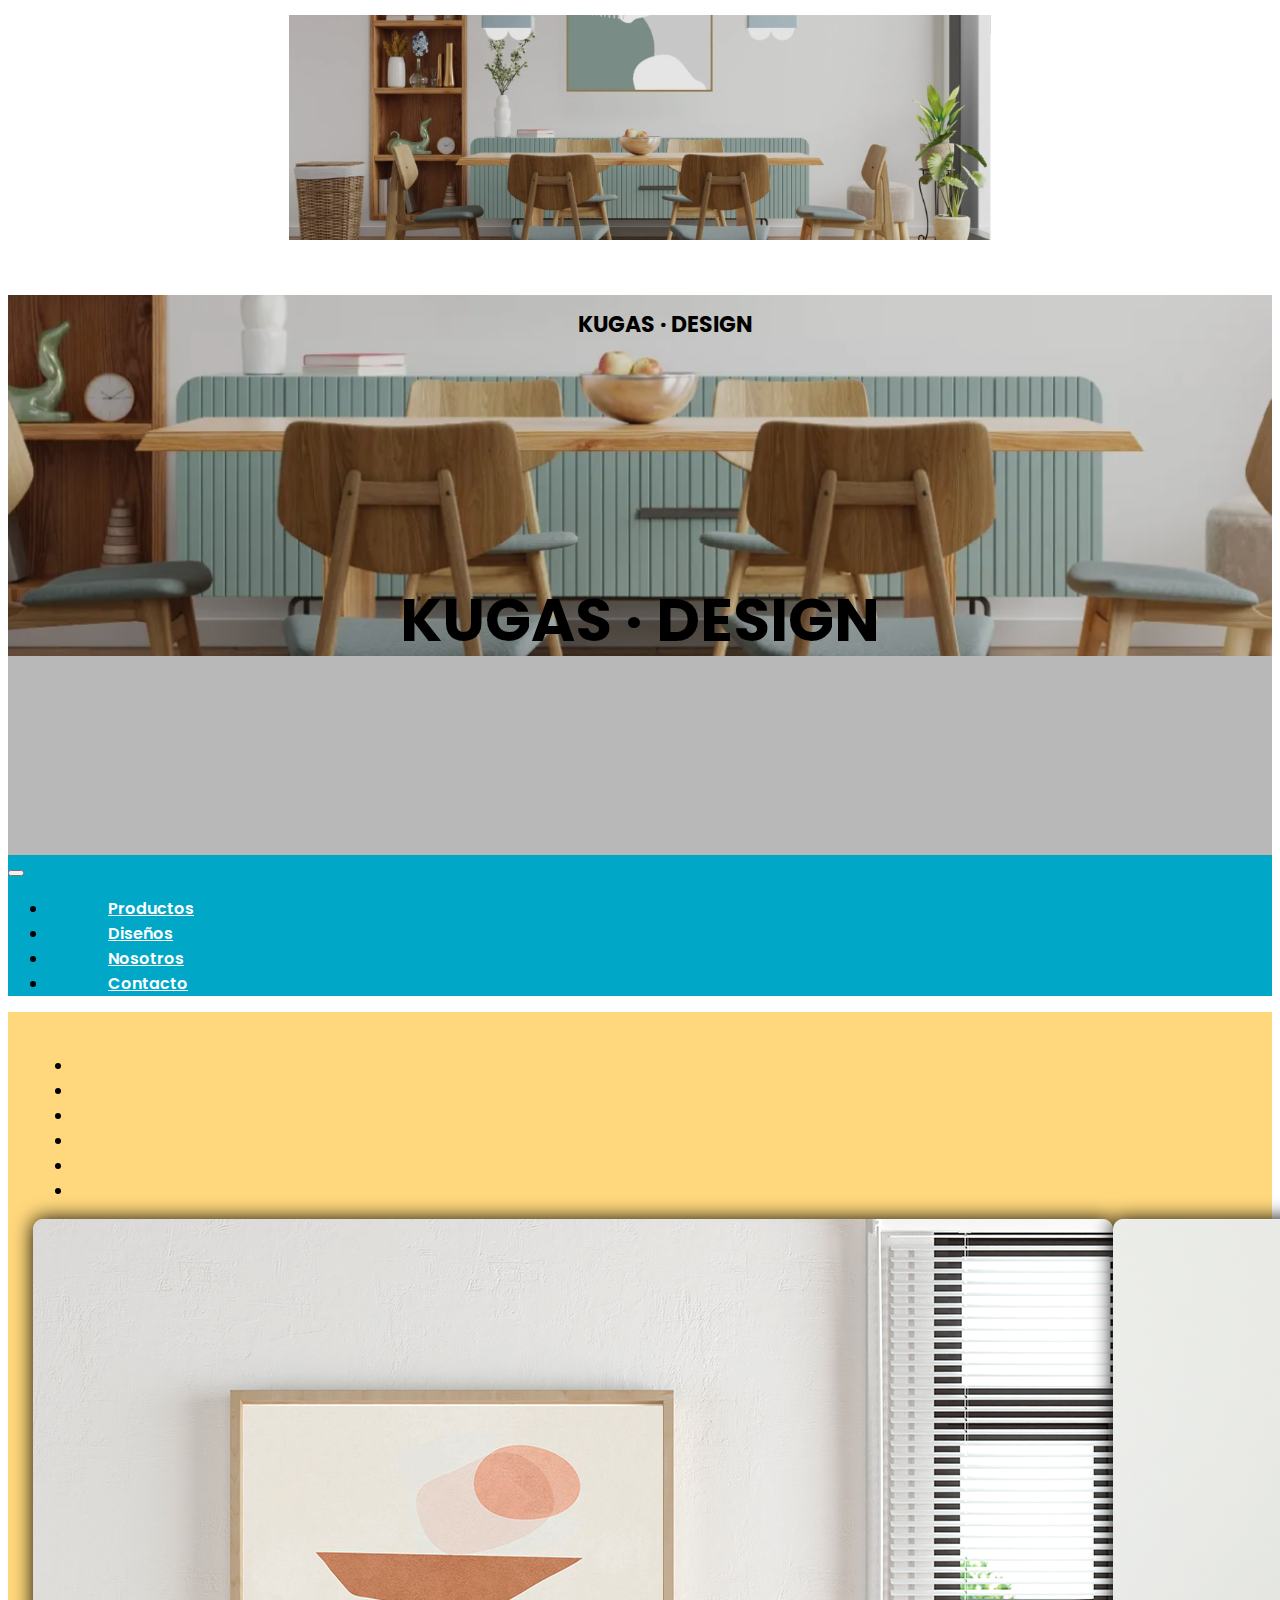
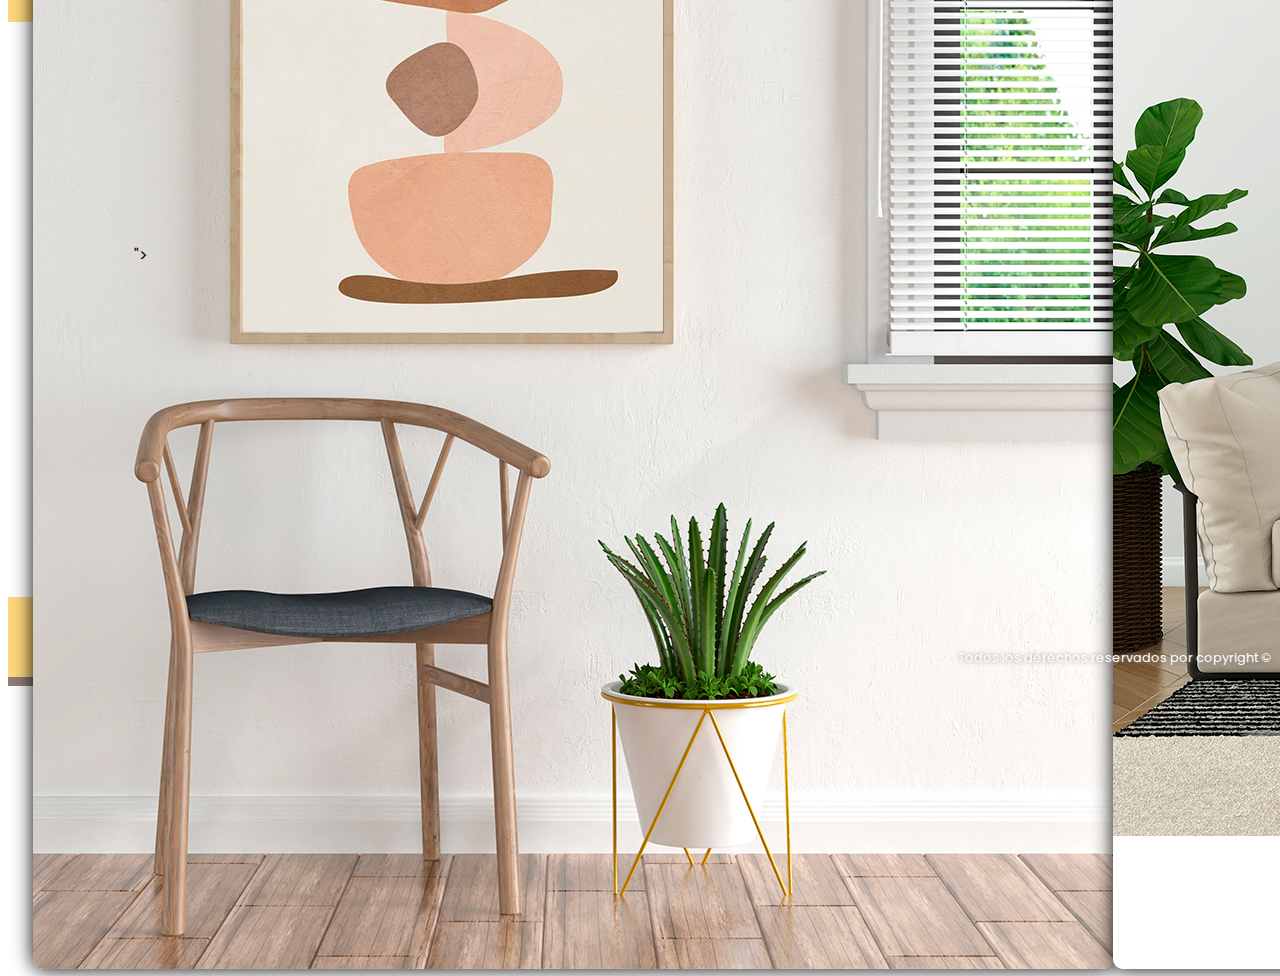
<file: index.html>
<!DOCTYPE html>
<html lang="es">
<head>
    <meta charset="UTF-8">
    <meta http-equiv="X-UA-Compatible" content="IE=edge">
    <meta name="viewport" content="width=device-width, initial-scale=1.0">
    <meta name="keywords" content="kugas, diseñador, diseño, minimalismo, minimalista, cuadros, laminas, calcos, posters">
    <meta name="description" content="En Kugas nos ocupamos de materializar tus ideas creadoras, llenamos de arte y diseño tu casa con cuadros, laminas, calcos y posters a pedido">
    <link rel="shortcut icon" href="./images/favicon.jpg">
    <link rel="stylesheet" href="https://cdn.jsdelivr.net/npm/bootstrap@4.6.2/dist/css/bootstrap.min.css" integrity="sha384-xOolHFLEh07PJGoPkLv1IbcEPTNtaed2xpHsD9ESMhqIYd0nLMwNLD69Npy4HI+N" crossorigin="anonymous">
    <link rel="preconnect" href="https://fonts.googleapis.com">
    <link rel="preconnect" href="https://fonts.gstatic.com" crossorigin>
    <link rel="stylesheet" href="https://cdnjs.cloudflare.com/ajax/libs/font-awesome/6.2.1/css/all.min.css" integrity="sha512-MV7K8+y+gLIBoVD59lQIYicR65iaqukzvf/nwasF0nqhPay5w/9lJmVM2hMDcnK1OnMGCdVK+iQrJ7lzPJQd1w==" crossorigin="anonymous" referrerpolicy="no-referrer" />
    <link href="https://fonts.googleapis.com/css2?family=Poppins:wght@200&display=swap" rel="stylesheet">

    <link rel="stylesheet" href="./CSS/style.css">
    <title>KUGAS · DESIGN</title>
</head>
<body>
    <!-- header start-->

    <header class="container-fluid">
        <div class="container-fluid m-head d-block d-lg-none">
            <div class="container- fluid row">
                <div class="col-8  col-sm-7">
                </div>
                <div class="m-titulo col-4  col-sm-5">
                    <h1>KUGAS · DESIGN</h1>
                </div>
            </div>
        </div>
        <div class="container-fluid d-none d-lg-block d-head">
            <div class="align-items-center">
                <h1>KUGAS · DESIGN</h1>
            </div>
        </div>
    
    </header>

    <!-- header end -->

     <!-- navbar start -->

     <nav class="navbar navbar-expand-lg bg-dark sticky-top" >
      <button class="navbar-toggler" type="button" data-toggle="collapse" data-target="#collapsibleNavbar">
        <span class="navbar-toggler-icon"><i class="fa-solid fa-bars"></i></span>
      </button>
      <div class="collapse navbar-collapse centrar" id="collapsibleNavbar">
          <ul class="navbar-nav ">
              <li class="nav-item mx-5">
              <a class="nav-link" href="./pages/productos.html">Productos</a>
              </li>
              <li class="nav-item mx-5">
              <a class="nav-link" href="./pages/designs.html">Diseños</a>
              </li>
              <li class="nav-item mx-5">
              <a class="nav-link" href="./pages/nosotros.html">Nosotros</a>
              </li>    
              <li class="nav-item mx-5">
              <a class="nav-link" href="./pages/contacto.html">Contacto</a>
              </li>    
          </ul>
      </div>  
  </nav>



<!-- navbar end -->

<!-- Carrusel start -->

<div class="container-fluid carrusel">
    <div class="container h-100">
        <div id="demo" class="carousel slide h-100" data-ride="carousel">
        
            <!-- Indicators -->
            <ul class="carousel-indicators">
              <li data-target="#demo" data-slide-to="0" class="active"></li>
              <li data-target="#demo" data-slide-to="1"></li>
              <li data-target="#demo" data-slide-to="2"></li>
              <li data-target="#demo" data-slide-to="3"></li>
              <li data-target="#demo" data-slide-to="4"></li>
              <li data-target="#demo" data-slide-to="5"></li>
            </ul>
            
            <!-- The slideshow -->
            <div class="carousel-inner carrusel-tam h-100 text-center">
              <div class="carousel-item active ">
                <img src="./images/render/19.jpg" alt="cuadros"  class="h-100">
              </div>
              <div class="carousel-item ">
                <img src="./images/render/21.jpg" alt="cuadros" class="h-100">
              </div>
              <div class="carousel-item ">
                <img src="./images/render/23.jpg" alt="cuadros" class="h-100">
              </div>
              <div class="carousel-item ">
                <img src="./images/render/31.png" alt="cuadros" class="h-100">
              </div>
              <div class="carousel-item ">
                <img src="./images/render/29.jpg" alt="cuadros" class="h-100">
              </div>
              <div class="carousel-item ">
                <img src="./images/render/33.png" alt="cuadros" class="h-100">
              </div>
              
            </div>
            
            <!-- Left and right controls -->
            <a class="carousel-control-prev" href="#demo" data-slide="prev">
              <span class="carousel-control-prev-icon"></span>
            </a>
            <a class="carousel-control-next" href="#demo" data-slide="next">
              <span class="carousel-control-next-icon"></span>
            </a>
          </div>
    </div>
</div class="container-fluid carusel">

<!-- Carrusel end -->

<!-- media start -->

<div id="f-icon" class="container-fluid row p-5 m-0 p-0">
    <div class="container col-lg-6 f-icon  row m-0 h50-m">
        <div class="container col-6 p-0">
            <div class="container-fluid f-mp  f-icon-centro h50 p-0"></div>
            <div class="container-fluid f-tarj f-icon-centro h50 p-0"></div>
        </div>
        <div class="container col-6   p-0">
            <div class="container-fluid f-camio  f-icon-centro h50 p-0"></div>
            <div class="container-fluid f-carri  f-icon-centro h50 p-0"></div>
        </div>
    </div>
    <div class="container col-lg-6 f-vid m-0 d-flex h50-m">
        <div class="embed-responsive embed-responsive-16by9 m-0 t-5 center-block align-self-center">
          <iframe width="100%" height="100%" src="https://www.youtube.com/embed/hR65-9__gc0" title="YouTube video player" frameborder="0" allow="accelerometer; autoplay; clipboard-write; encrypted-media; gyroscope; picture-in-picture; web-share" allowfullscreen></iframe>">
        </div>
    </div>
  </div>

<!-- media end -->

<!-- footer start -->

<footer class="container-fluid row m-0">
  <div id="social" class="col h-100 d-flex align-items-end m-0">
    <a href="https://www.facebook.com/" id="fb"><i class="fa-brands fa-facebook icono"></i></a>
    <a href="https://twitter.com/" id="tw"><i class="fa-brands fa-twitter icono"></i></a>
    <a href="https://instagram.com/kugas.design?igshid=Yzg5MTU1MDY=" id="ig"><i class="fa-brands fa-instagram icono"></i></a> 
  </div>
  <div id="copy" class="col h-100 m-0 p-0">
    <p>Todos los derechos reservados por copyright ©</p>
  </div>
</footer>

<!-- footer end -->

    <script src="https://cdn.jsdelivr.net/npm/jquery@3.5.1/dist/jquery.slim.min.js" integrity="sha384-DfXdz2htPH0lsSSs5nCTpuj/zy4C+OGpamoFVy38MVBnE+IbbVYUew+OrCXaRkfj" crossorigin="anonymous"></script>
    <script src="https://cdn.jsdelivr.net/npm/bootstrap@4.6.2/dist/js/bootstrap.bundle.min.js" integrity="sha384-Fy6S3B9q64WdZWQUiU+q4/2Lc9npb8tCaSX9FK7E8HnRr0Jz8D6OP9dO5Vg3Q9ct" crossorigin="anonymous"></script>
</body>
</html>
</file>
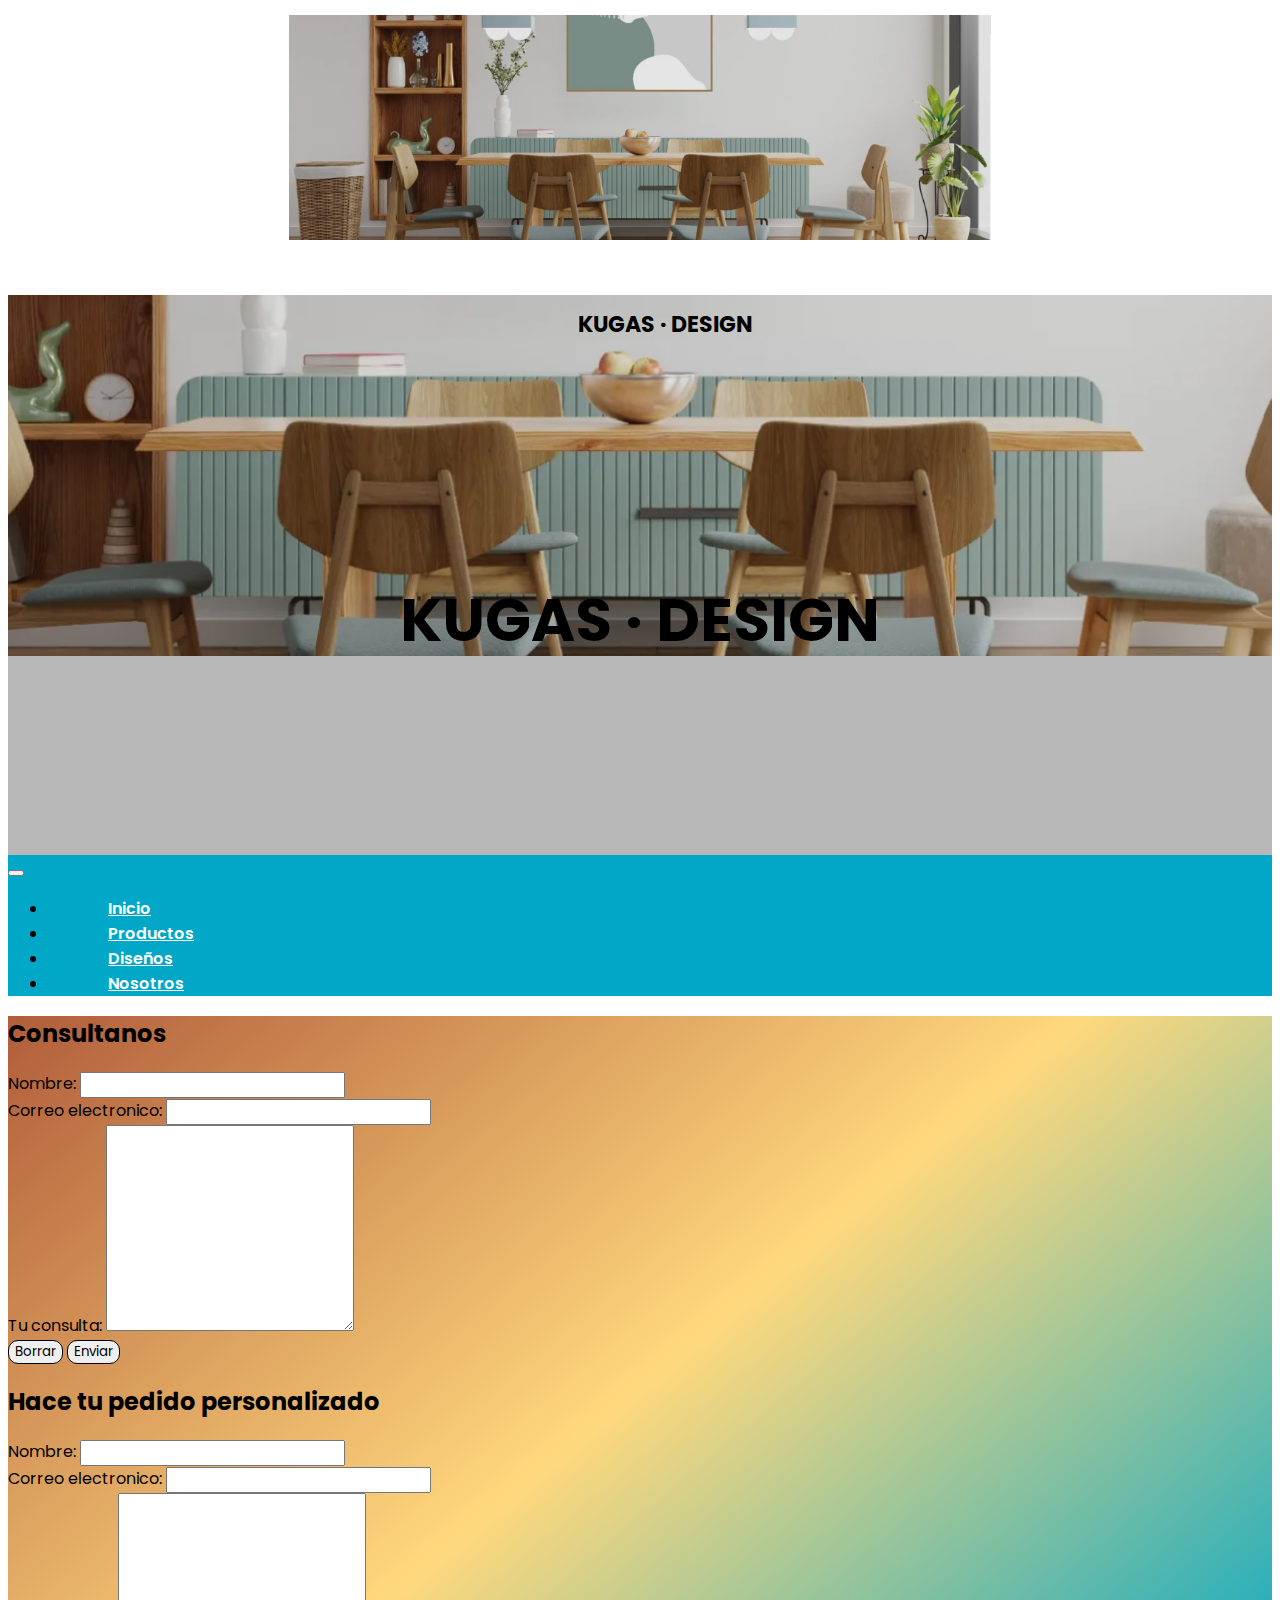
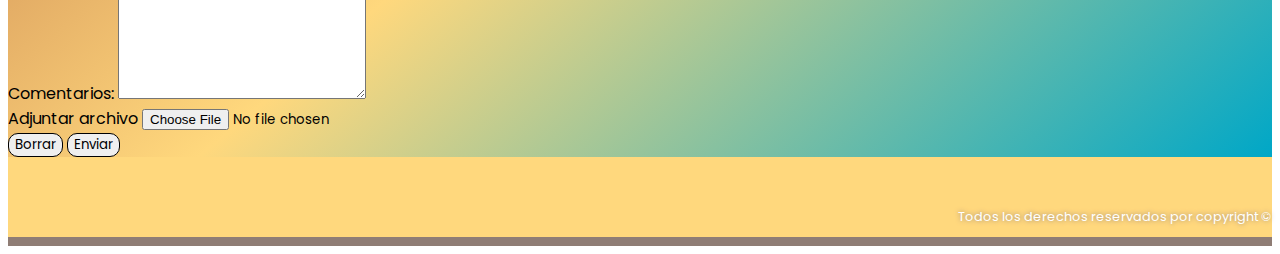
<file: pages/contacto.html>
<!DOCTYPE html>
<html lang="es">
    <head>
        <meta charset="UTF-8">
        <meta http-equiv="X-UA-Compatible" content="IE=edge">
        <meta name="viewport" content="width=device-width, initial-scale=1.0">
        <meta name="keywords" content="kugas, design, diseño, minimalismo, minimalista, contacto, contactar, pedidos, consultas, pedir, encargar">
        <meta name="description" content="Comunicate con Kugas. Sacate todas tus dudas, o encarganos la materializacion de tu propio diseño">
        <link rel="shortcut icon" href="../images/favicon.jpg">
        <link rel="stylesheet" href="https://cdn.jsdelivr.net/npm/bootstrap@4.6.2/dist/css/bootstrap.min.css" integrity="sha384-xOolHFLEh07PJGoPkLv1IbcEPTNtaed2xpHsD9ESMhqIYd0nLMwNLD69Npy4HI+N" crossorigin="anonymous">
        <link rel="preconnect" href="https://fonts.googleapis.com">
        <link rel="preconnect" href="https://fonts.gstatic.com" crossorigin>
        <link rel="stylesheet" href="https://cdnjs.cloudflare.com/ajax/libs/font-awesome/6.2.1/css/all.min.css" integrity="sha512-MV7K8+y+gLIBoVD59lQIYicR65iaqukzvf/nwasF0nqhPay5w/9lJmVM2hMDcnK1OnMGCdVK+iQrJ7lzPJQd1w==" crossorigin="anonymous" referrerpolicy="no-referrer" />
        <link href="https://fonts.googleapis.com/css2?family=Poppins:wght@200&display=swap" rel="stylesheet">
    
        <link rel="stylesheet" href="../CSS/style.css">
        <title>KUGAS · CONTACTO</title>
    </head>
    <body class="fondito">
<!-- header start -->

<header class="container-fluid">
    <div class="container-fluid m-head d-block d-lg-none">
        <div class="container- fluid row">
            <div class="col-8  col-sm-7">
            </div>
            <div class="m-titulo col-4  col-sm-5">
                <h1>KUGAS · DESIGN</h1>
            </div>
        </div>
    </div>
    <div class="container-fluid d-none d-lg-block d-head">
        <div class="align-items-center">
            <h1>KUGAS · DESIGN</h1>
        </div>
    </div>

</header>

     <!-- navbar start -->

     <nav class="navbar navbar-expand-lg bg-dark sticky-top" >
        <button class="navbar-toggler" type="button" data-toggle="collapse" data-target="#collapsibleNavbar">
          <span class="navbar-toggler-icon"><i class="fa-solid fa-bars"></i></span>
        </button>
        <div class="collapse navbar-collapse centrar" id="collapsibleNavbar">
            <ul class="navbar-nav">
                <li class="nav-item mx-5">
                <a class="nav-link" href="../index.html">Inicio</a>
                </li>
                <li class="nav-item mx-5">
                <a class="nav-link" href="./productos.html">Productos</a>
                </li>
                <li class="nav-item mx-5">
                <a class="nav-link" href="./designs.html">Diseños</a>
                </li>    
                <li class="nav-item mx-5">
                <a class="nav-link" href="./nosotros.html">Nosotros</a>
                </li>    
            </ul>
        </div>  
    </nav>

    <!-- navbar end -->

<!-- header end -->

<!-- contenido start -->

<div class="container-fluid p-0 fondoArena" id="contacto">

    <!-- consultanos start -->

    <div class="row border">
        <form action="" method="get" enctype="text/plain" class="col-lg-5 p-5">
            <h2>Consultanos</h2>
            <div class="form-group row">
                <label for="nombre" class="col-md-2">Nombre:</label>
                <input type="text" id="nombre" class="form-control col-md-10">
            </div>
            <div class="form-group row">
                <label for="mail" class="col-md-4">Correo electronico:</label>
                <input type="email" id="mail" class="form-control col-md-8">
            </div>
            <div class="form-group row">
                <label for="consulta" class="col-md-3">Tu consulta:</label>
                <textarea id="consulta" class="form-control col-md-9" rows="10"></textarea>
            </div>
            <div class="container-fluid d-flex justify-content-end">
                <button type="reset" class="btn botonContacto mx-3">Borrar</button>
                <button type="submit" class="btn botonContacto">Enviar</button>
            </div>
        </form>
        <div class="col-lg-7 altura" id="imgContacto1"></div>
    </div>
    <!-- consultanos end -->

    <!-- pedido start -->
    <div class="row">
        <div class="col-lg-6" id="imgContacto2"></div>
        <form action="" method="get" enctype="text/plain" class="col-lg-6 p-5">
            <h2>Hace tu pedido personalizado</h2>
            <div class="form-group row">
                <label for="nombre" class="col-md-2">Nombre:</label>
                <input type="text" id="nombre" class="form-control col-md-10">
            </div>
            <div class="form-group row">
                <label for="mail" class="col-md-4">Correo electronico:</label>
                <input type="email" id="mail" class="form-control col-md-8">
            </div>
            <div class="form-group row">
                <label for="consulta" class="col-md-3">Comentarios:</label>
                <textarea id="consulta" class="form-control col-md-9" rows="10"></textarea>
            </div>
            <div class="form-group row d-flex justify-content-end">
                <label for="addFile" class="col-md-2">Adjuntar archivo</label>
                <input type="file" class="form-control-file col-md-9 mt-2" id="addFile">
              </div>
            <div class="container-fluid d-flex justify-content-end">
                <button type="reset" class="btn botonContacto mx-3">Borrar</button>
                <button type="submit" class="btn botonContacto">Enviar</button>
            </div>
        </form>
    </div>
    <div class="col-lg-6 altura d-lg-none" id="imgContacto2"></div>
    <!-- pedido end -->
</div>

<!-- contenido end -->

<!-- footer start -->

<footer class="container-fluid row m-0 p-0">
    <div id="social" class="col h-100 d-flex align-items-end m-0">
      <a href="https://www.facebook.com/" id="fb"><i class="fa-brands fa-facebook icono"></i></a>
      <a href="https://twitter.com/" id="tw"><i class="fa-brands fa-twitter icono"></i></a>
      <a href="https://instagram.com/kugas.design?igshid=Yzg5MTU1MDY=" id="ig"><i class="fa-brands fa-instagram icono"></i></a> 
    </div>
    <div id="copy" class="col h-100  py-2 px-3">
      <p>Todos los derechos reservados por copyright ©</p>
    </div>
</footer>

<!-- footer end -->
        <script src="https://cdn.jsdelivr.net/npm/jquery@3.5.1/dist/jquery.slim.min.js" integrity="sha384-DfXdz2htPH0lsSSs5nCTpuj/zy4C+OGpamoFVy38MVBnE+IbbVYUew+OrCXaRkfj" crossorigin="anonymous"></script>
        <script src="https://cdn.jsdelivr.net/npm/bootstrap@4.6.2/dist/js/bootstrap.bundle.min.js" integrity="sha384-Fy6S3B9q64WdZWQUiU+q4/2Lc9npb8tCaSX9FK7E8HnRr0Jz8D6OP9dO5Vg3Q9ct" crossorigin="anonymous"></script>
</body>
</html>
</file>
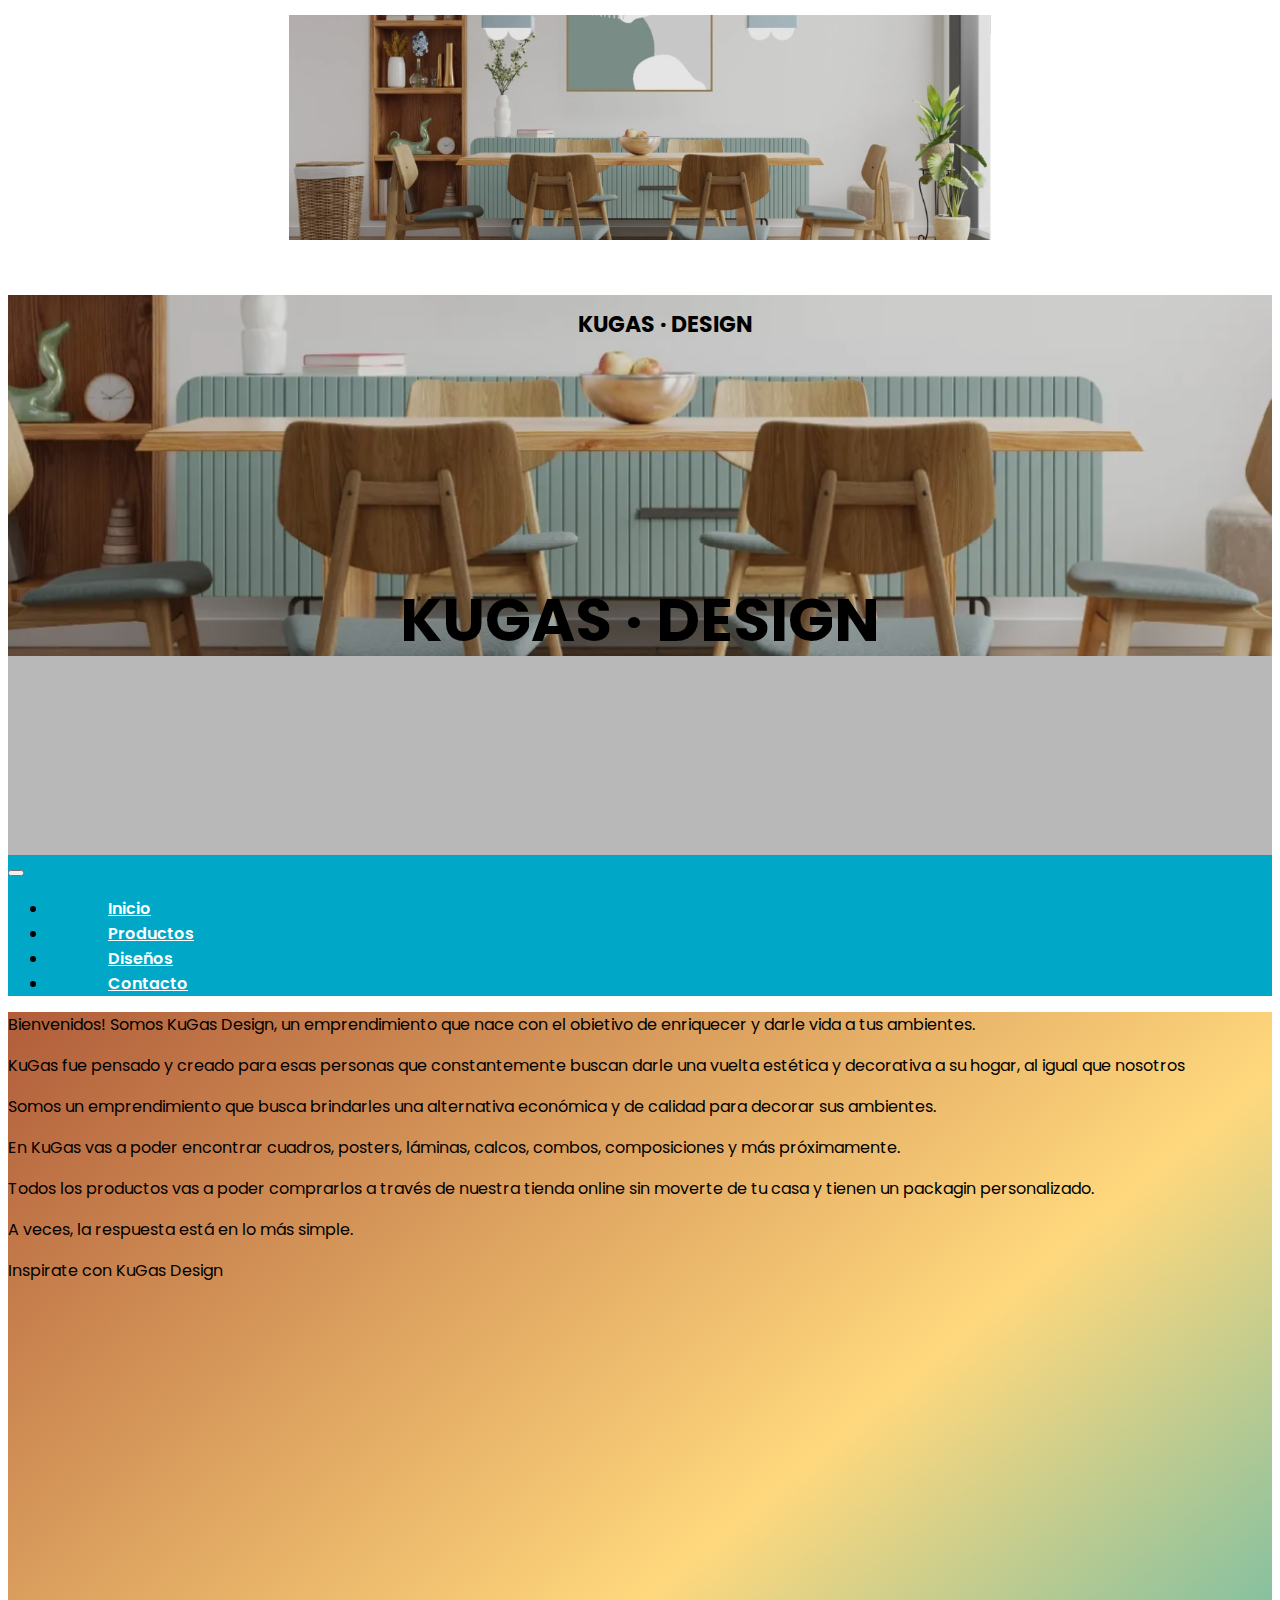
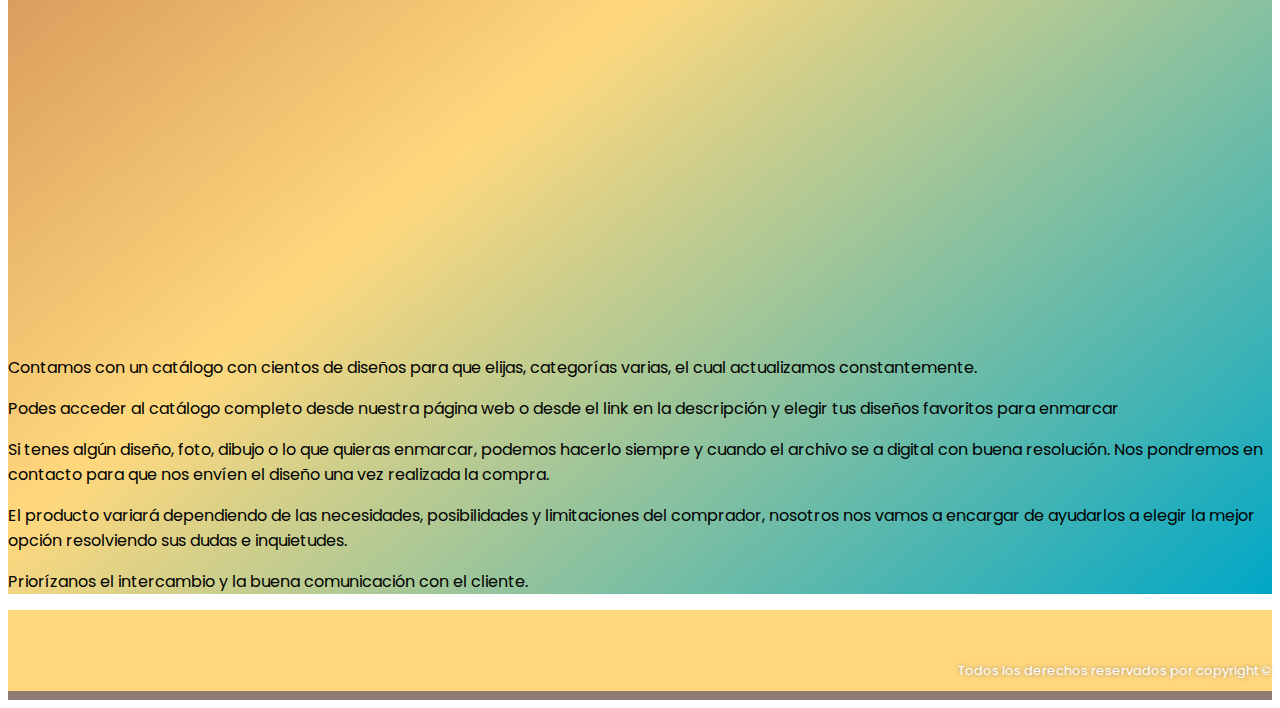
<file: pages/nosotros.html>
<!DOCTYPE html>
<head>
    <meta charset="UTF-8">
    <meta http-equiv="X-UA-Compatible" content="IE=edge">
    <meta name="viewport" content="width=device-width, initial-scale=1.0">
    <meta name="keywords" content="kugas, design, diseño, minimalismo, minimalista, sobre nosotros, nosotros, conocenos, valores, mision">
    <meta name="description" content="Somos Kugas, conoce nuestra historia, y a donde vamos">
    <link rel="shortcut icon" href="../images/favicon.jpg">
    <link rel="stylesheet" href="https://cdn.jsdelivr.net/npm/bootstrap@4.6.2/dist/css/bootstrap.min.css" integrity="sha384-xOolHFLEh07PJGoPkLv1IbcEPTNtaed2xpHsD9ESMhqIYd0nLMwNLD69Npy4HI+N" crossorigin="anonymous">
    <link rel="preconnect" href="https://fonts.googleapis.com">
    <link rel="preconnect" href="https://fonts.gstatic.com" crossorigin>
    <link rel="stylesheet" href="https://cdnjs.cloudflare.com/ajax/libs/font-awesome/6.2.1/css/all.min.css" integrity="sha512-MV7K8+y+gLIBoVD59lQIYicR65iaqukzvf/nwasF0nqhPay5w/9lJmVM2hMDcnK1OnMGCdVK+iQrJ7lzPJQd1w==" crossorigin="anonymous" referrerpolicy="no-referrer" />
    <link href="https://fonts.googleapis.com/css2?family=Poppins:wght@200&display=swap" rel="stylesheet">

    <link rel="stylesheet" href="../CSS/style.css">
    <title>KUGAS · NOSOTROS</title>
</head>
    <body>
<!-- header start -->

    <header class="container-fluid">
        <div class="container-fluid m-head d-block d-lg-none">
            <div class="container- fluid row">
                <div class="col-8  col-sm-7">
                </div>
                <div class="m-titulo col-4  col-sm-5">
                    <h1>KUGAS · DESIGN</h1>
                </div>
            </div>
        </div>
        <div class="container-fluid d-none d-lg-block d-head">
            <div class="align-items-center">
                <h1>KUGAS · DESIGN</h1>
            </div>
        </div>
    
    </header>

         <!-- navbar start -->

         <nav class="navbar navbar-expand-lg bg-dark sticky-top" >
            <button class="navbar-toggler" type="button" data-toggle="collapse" data-target="#collapsibleNavbar">
              <span class="navbar-toggler-icon"><i class="fa-solid fa-bars"></i></span>
            </button>
            <div class="collapse navbar-collapse centrar" id="collapsibleNavbar">
                <ul class="navbar-nav">
                    <li class="nav-item mx-5">
                    <a class="nav-link" href="../index.html">Inicio</a>
                    </li>
                    <li class="nav-item mx-5">
                    <a class="nav-link" href="./productos.html">Productos</a>
                    </li>
                    <li class="nav-item mx-5">
                    <a class="nav-link" href="./designs.html">Diseños</a>
                    </li>    
                    <li class="nav-item mx-5">
                    <a class="nav-link" href="./contacto.html">Contacto</a>
                    </li>    
                </ul>
            </div>  
        </nav>
    
        <!-- navbar end -->

<!-- header end -->

<!-- contenido start -->

<div class="container-fluid fondoArena p-0">
    <!-- primer texto start -->
    
            <div class="container-fluid m-0 p-5 ">
                <p class="text-center">Bienvenidos! Somos KuGas Design, un emprendimiento que nace con el obietivo de enriquecer y darle vida a tus ambientes.</p>
                <p class="text-center">KuGas fue pensado y creado para esas personas que constantemente buscan darle una vuelta estética y decorativa a su hogar, al igual que nosotros</p>
                <p class="text-center">Somos un emprendimiento que busca brindarles una alternativa económica y de calidad para decorar sus ambientes.</p>
                <p class="text-center">En KuGas vas a poder encontrar cuadros, posters, láminas, calcos, combos, composiciones y más próximamente.</p>
                <p class="text-center">Todos los productos vas a poder comprarlos a través de nuestra tienda online sin moverte de tu casa y tienen un packagin personalizado.</p>
                <p class="text-center">A veces, la respuesta está en lo más simple.</p>
                <p class="text-center">Inspirate con KuGas Design</p>
            </div>
    
    <!-- primer texto end -->
    
    <!-- espaciador img start -->
    
    <div class="container-fluid text-center" id="espaciador1"></div>
    
    <!-- espaciador img end -->
    
    
    <!-- segundo texto start -->
    
    <div class="container-fluid m-0 p-5 ">
        <p class="text-center">Contamos con un catálogo con cientos de diseños para que elijas, categorías varias, el cual actualizamos constantemente.</p>
        <p class="text-center">Podes acceder al catálogo completo desde nuestra página web o desde el link en la descripción y elegir tus diseños favoritos para enmarcar</p>
        <p class="text-center">Si tenes algún diseño, foto, dibujo o lo que quieras enmarcar, podemos hacerlo siempre y cuando el archivo se a digital con buena resolución. Nos pondremos en contacto para que nos envíen el diseño una vez realizada la compra.</p>
        <p class="text-center">El producto variará dependiendo de las necesidades, posibilidades y limitaciones del comprador, nosotros nos vamos a encargar de ayudarlos a elegir la mejor opción resolviendo sus dudas e inquietudes.</p>
        <p class="text-center">Priorízanos el intercambio y la buena comunicación con el cliente.</p>
    </div>
</div>

<!-- segundo texto end -->

<!-- contenido end -->

<!-- footer start -->

<footer class="container-fluid row m-0 p-0">
    <div id="social" class="col h-100 d-flex align-items-end m-0">
      <a href="https://www.facebook.com/" id="fb"><i class="fa-brands fa-facebook icono"></i></a>
      <a href="https://twitter.com/" id="tw"><i class="fa-brands fa-twitter icono"></i></a>
      <a href="https://instagram.com/kugas.design?igshid=Yzg5MTU1MDY=" id="ig"><i class="fa-brands fa-instagram icono"></i></a> 
    </div>
    <div id="copy" class="col h-100  py-2 px-3">
      <p>Todos los derechos reservados por copyright ©</p>
    </div>
</footer>

<!-- footer end -->
        <script src="https://cdn.jsdelivr.net/npm/jquery@3.5.1/dist/jquery.slim.min.js" integrity="sha384-DfXdz2htPH0lsSSs5nCTpuj/zy4C+OGpamoFVy38MVBnE+IbbVYUew+OrCXaRkfj" crossorigin="anonymous"></script>
        <script src="https://cdn.jsdelivr.net/npm/bootstrap@4.6.2/dist/js/bootstrap.bundle.min.js" integrity="sha384-Fy6S3B9q64WdZWQUiU+q4/2Lc9npb8tCaSX9FK7E8HnRr0Jz8D6OP9dO5Vg3Q9ct" crossorigin="anonymous"></script>
    </body>
</html>
</file>
<file: CSS/style.css>
@charset "UTF-8";
* {
  font-family: "Poppins", sans-serif;
}

/* Productos */
/* Header */
header {
  padding: 0 !important;
}
header .m-head {
  background-image: url(../images/header.png);
  background-size: auto 15rem;
  background-repeat: no-repeat;
  height: 15rem;
  background-position-x: center;
  background-position-y: 0px;
  background-attachment: fixed;
}
header .d-head {
  background-image: url(../images/header.png);
  background-size: 1920px auto;
  background-repeat: no-repeat;
  height: 35rem;
  background-position-x: center;
  background-position-y: 0px;
  background-attachment: fixed;
  background-color: rgb(184, 184, 184);
}

h1 {
  font-size: 16px;
  padding-top: 50px;
  text-align: center;
  font-weight: bold;
}

/* navbar */
.navbar {
  background-color: #00a7c7 !important;
}
.navbar a {
  color: white;
  font-weight: 550;
  font-size: 100%;
  margin: 0 60px;
}
.navbar .centrar {
  justify-content: space-evenly !important;
}
.navbar div ul {
  justify-content: center !important;
}
.navbar .fa-solid {
  color: white;
}

nav a:hover {
  text-shadow: 0 0 5px #000002;
  color: #ffd87d !important;
}

/* Carusel */
.carrusel {
  background-color: #ffd87d;
  padding: 2%;
  height: 35rem;
}
.carrusel .carrusel-tam {
  height: 100%;
  display: flex !important;
}
.carrusel .carrusel-tam .carousel-item {
  width: 100%;
  height: 77rem;
  align-self: center !important;
}

/* iconos */
#f-icon {
  background-image: url(../images/img1.png);
  background-size: cover;
  background-position-y: 0px;
  background-attachment: fixed;
  height: 800px;
  height: 35vw;
  padding: 5% 10% !important;
  margin: 0;
}
#f-icon .f-icon-centro {
  background-size: contain;
  background-repeat: no-repeat;
  background-position: center;
}
#f-icon .h50 {
  height: 50%;
}
#f-icon .f-mp {
  background-image: url(../images/logo_mp.png);
}
#f-icon .f-carri {
  background-image: url(../images/carrito.png);
}
#f-icon .f-tarj {
  background-image: url(../images/tarjeta.png);
}
#f-icon .f-camio {
  background-image: url(../images/envio.png);
}

/* contenido productos */
#contenidoProductos {
  background-image: linear-gradient(220deg, #ffd87d, #b15d3a);
}

img {
  box-shadow: 0 0 20px black;
  border-radius: 10px;
}

/* Diseños */
/* galeria */
#galeria {
  background-image: linear-gradient(135deg, #b15d3a, #8f7d75);
}

/* footer */
footer {
  background-image: linear-gradient(to bottom, #ffd87d 90%, #8f7d75 10%);
  height: 7vw;
  font-size: 2vw;
  color: white;
  text-shadow: 0 0 5px #8f7d75;
}
footer p {
  font-size: 1vw;
  text-align: end;
}
footer .icono {
  padding: 5px;
  padding-bottom: 2vw;
}
footer #social a {
  color: white;
}
footer #social a :hover {
  transform: scale(1.3);
  text-shadow: 0 0 10px white;
}
footer #social #fb :hover {
  color: #1877f2;
}
footer #social #ig :hover {
  color: #ff00ea;
}
footer #social #tw :hover {
  color: #5cc6fe;
}
footer #social a :active {
  transform: scale(1);
  text-shadow: 0 0 5px #8f7d75;
}

/* Nosotros */
.fondoArena {
  background-image: linear-gradient(140deg, #b15d3a, #ffd87d, #00a7c7);
}
.fondoArena #espaciador1 {
  height: 50vw !important;
  background-image: url(../images/render/31.png);
  background-attachment: fixed;
  background-position-y: -45vw;
  background-size: cover;
  background-repeat: no-repeat;
}

/* Contacto */
#imgContacto1 {
  background-image: url(../images/render/21.jpg);
  background-size: cover;
  background-position: center;
  background-position-y: -250px;
}

#imgContacto2 {
  background-image: url(../images/render/41.jpg);
  background-size: cover;
  background-position: center;
}

.botonContacto {
  border: solid 1px #000002 !important;
  border-radius: 10px;
  color: #000002;
}

.botonContacto:hover {
  transform: scale(1.1);
  box-shadow: 0 0 6px #8f7d75;
  background-color: #ffd87d;
}

.botonContacto:active {
  transform: scale(1);
  box-shadow: 0 0 0px #8f7d75;
  background-color: #8f7d75;
}

/* Media queries */
@media (min-width: 580px) {
  .m-head {
    background-size: auto 20rem;
  }
  .m-head h1 {
    font-size: 22px;
    line-height: 60px;
    margin-left: 50px;
  }
}
@media (min-width: 992px) {
  .m-head {
    background-size: auto 35rem;
  }
  h1 {
    font-size: 60px;
    font-weight: bold;
    padding-top: 280px;
  }
}
@media (max-width: 575px) {
  .carrusel {
    height: 20rem !important;
  }
  .icono {
    padding: 0;
    padding-top: 5px;
  }
  footer {
    font-size: 20px;
    line-height: 22px;
  }
}
@media (max-width: 820px) {
  .carrusel {
    height: 30rem;
  }
  footer {
    height: 11vw;
    font-size: 5vw;
    padding-top: 1vw;
  }
  footer p {
    font-size: 2.5vw;
    line-height: 3vw;
  }
  .icono {
    padding: 1vw;
    padding-bottom: 3vw;
  }
  #espaciador1 {
    background-position-y: 0;
    background-position-x: center;
  }
}
@media (max-width: 992px) {
  .f-vid {
    padding: 10%;
  }
}
@media (max-width: 1023px) {
  #f-icon {
    height: 100vw;
  }
  .h50-m {
    height: 50%;
  }
  .altura {
    height: 60vw;
  }
}
@media (max-width: 1200px) {
  .carrusel {
    height: 50rem;
  }
  .d-head {
    height: 30rem;
  }
  .carrusel {
    height: 30rem;
  }
}

/*# sourceMappingURL=style.css.map */
</file>
